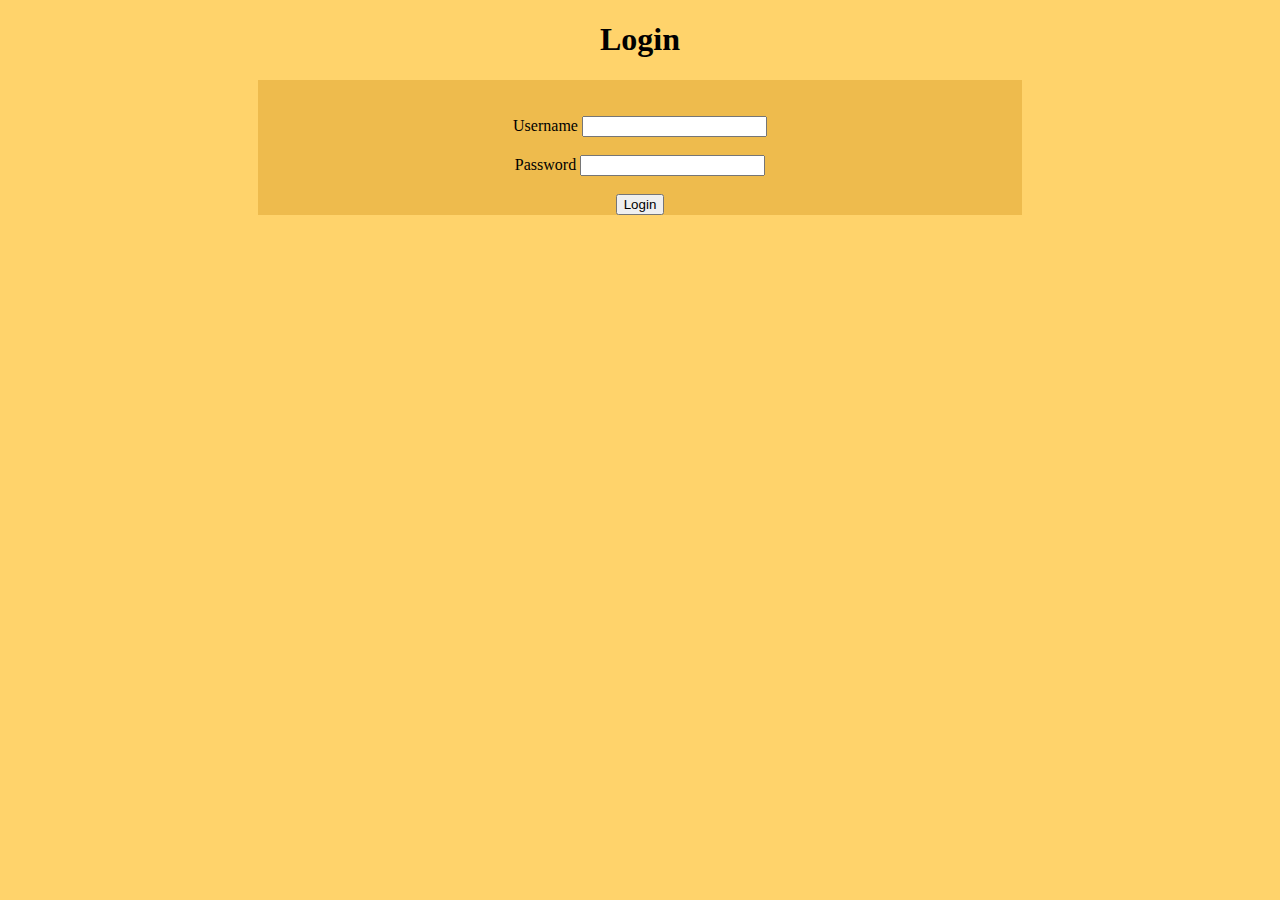
<file: login.html>
<!DOCTYPE html>
<html lang="en" dir="ltr">
  <head>
    <meta charset="utf-8">
    <title>Login</title>
    <link rel="stylesheet" href="CSS/Login.css">
  </head>
  <body align="center">
    <h1>Login</h1>
    <form class="Loginform" action="index.html" method="post" align="center">
      <br>
      <br>
      <label>Username</label>
      <input type="text" name="username" value="" ><br><br>
      <label>Password</label>
      <input type="password" name="Password" value=""><br><br>
        <input type="submit" name="" value="Login" >
    </form>
  </body>
</html>
</file>
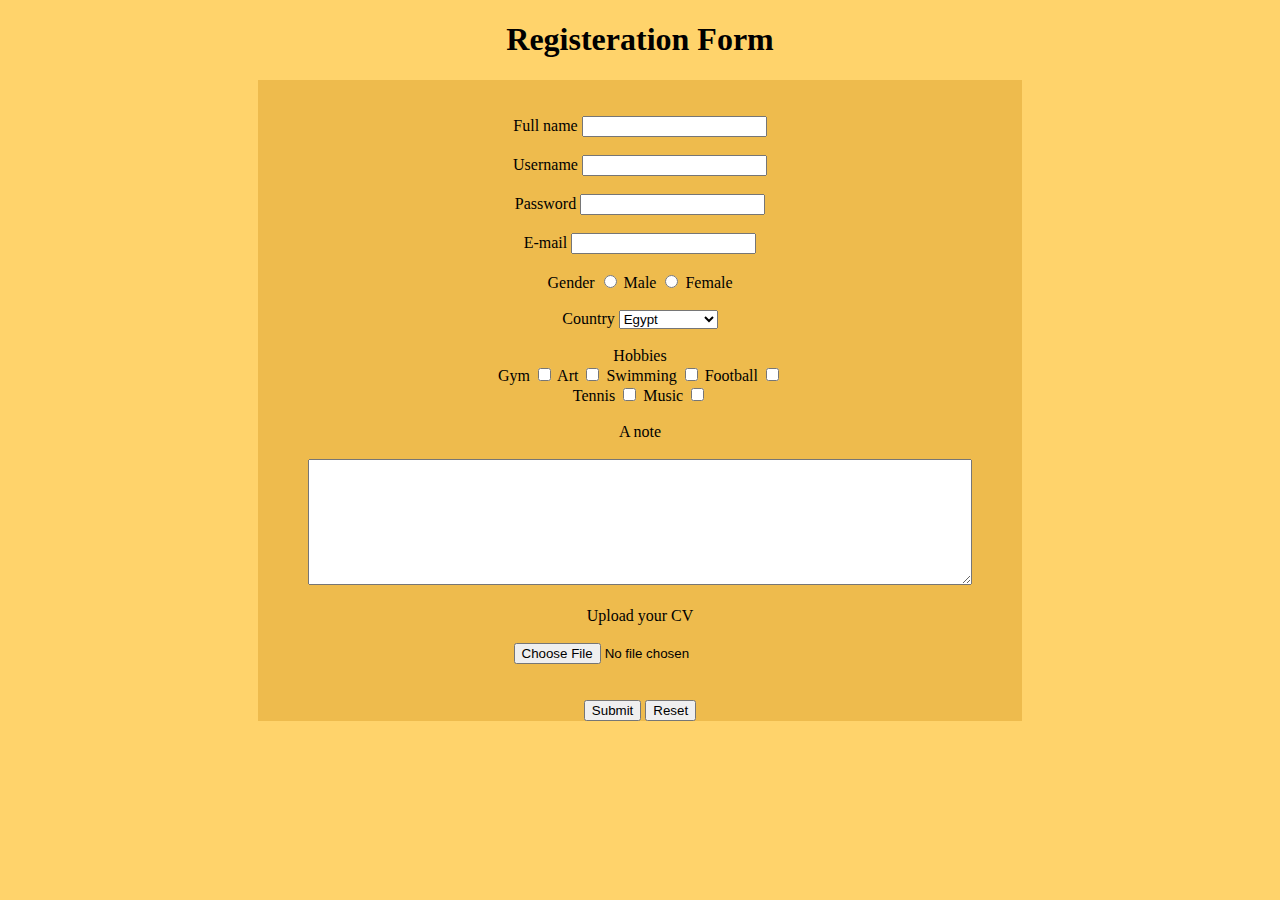
<file: register.html>
<!DOCTYPE html>
<html lang="en" dir="ltr">
  <head>
    <meta charset="utf-8">
    <title>Register</title>
    <link rel="stylesheet" href="CSS/Register.css">
  </head>
  <body align="center">
    <h1>Registeration Form</h1>
    <form class="Regform" action="index.html" method="post" align="center">
      <br>
      <br>
      <label>Full name</label>
      <input type="text" name="name" value=""><br><br>
      <label>Username</label>
      <input type="text" name="username" value="" ><br><br>
      <label>Password</label>
      <input type="password" name="Password" value=""><br><br>
      <label>E-mail</label>
      <input type="email" name="email" value=""><br><br>
      <label>Gender</label>
      <input type="radio" name="Gender" value="m">
      <label>Male</label>
      <input type="radio" name="Gender" value="f">
      <label>Female</label><br><br>
      <label>Country</label>
        <select class="" name="">
          <option value="Eg">Egypt</option>
          <option value="USA">USA</option>
          <option value="UK">England</option>
          <option value="KSA">Saudi Arabia</option>
          <option value="As">Australlia</option>
        </select><br><br>

        <label>Hobbies</label><br>
        <label>Gym</label>
        <input type="checkbox" name="Hobby" value="Gym">
        <label>Art</label>
        <input type="checkbox" name="Hobby" value="Art">
        <label>Swimming</label>
        <input type="checkbox" name="Hobby" value="Swimming">
        <label>Football</label>
        <input type="checkbox" name="Hobby" value="Football"><br>
        <label>Tennis</label>
        <input type="checkbox" name="Hobby" value="Tennis">
        <label>Music</label>
        <input type="checkbox" name="Hobby" value="Music">

        <br>
        <br>

        <label align="left" >A note</label><br><br>
        <textarea name="Note" rows="8" cols="80"></textarea><br><br>
        <label>Upload your CV</label><br><br>
        <input type="file" name="CV" value="">
        <br>
        <br>
        <br>
        <input type="submit" name="" >
        <input type="reset" name="" >
    </form>
  </body>
</html>
</file>
<file: CSS/Login.css>
body {
  background-color: #ffd36b;

}
.Loginform{
  background-color: #eebb4d ;
  margin-left: 250px ;
  margin-right: 250px ;
}
</file>
<file: CSS/Register.css>
body {
  background-color: #ffd36b;

}
.Regform{
  background-color: #eebb4d ;
  margin-left: 250px ;
  margin-right: 250px ;
}
</file>
